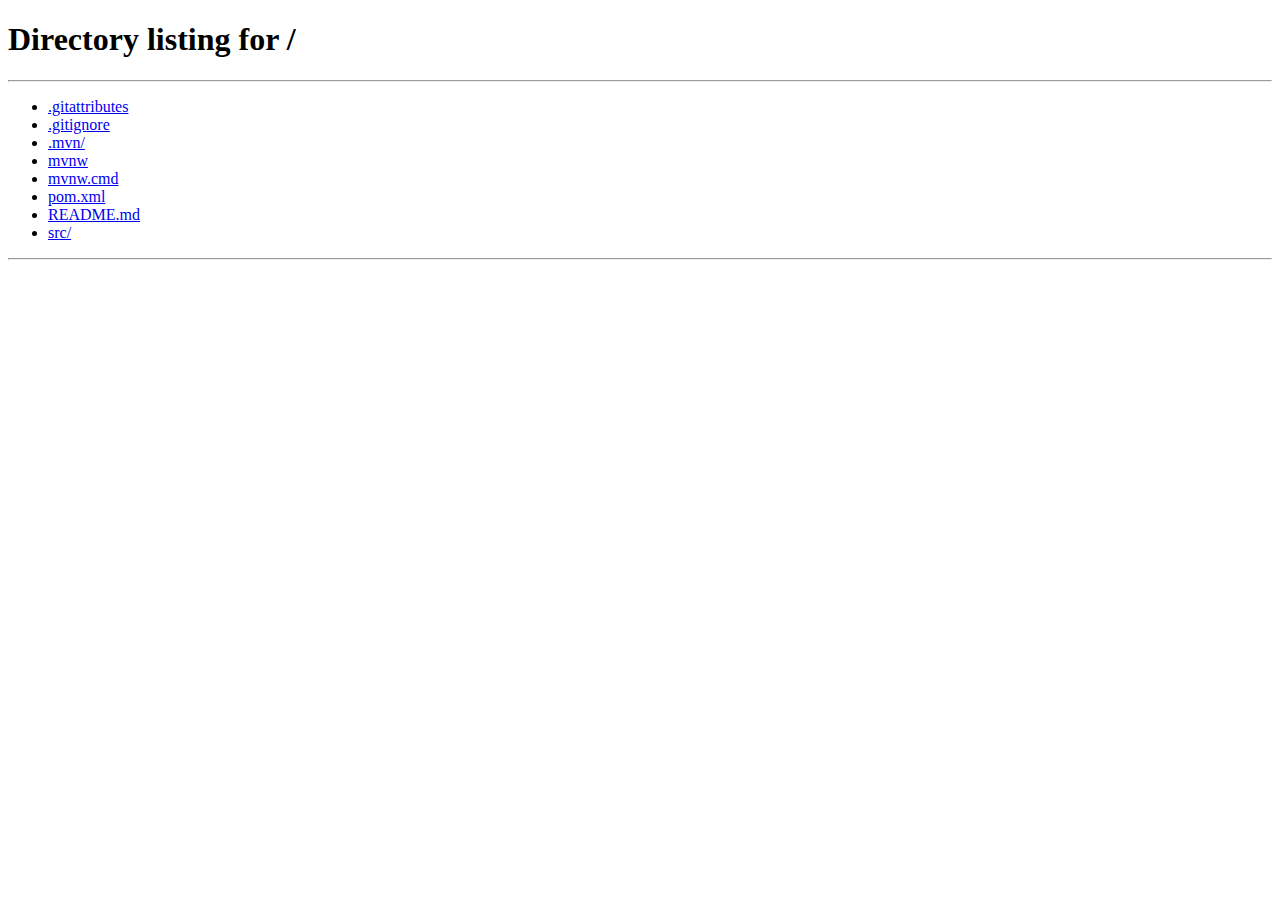
<file: src/main/resources/templates/login.html>
<!DOCTYPE html>
<html lang="en" xmlns="http://www.w3.org/1999/xhtml" xmlns:th="http://www.thymeleaf.org"
      xmlns:sec="http://www.w3.org/1999/xhtml">
<head>
    <meta charset="UTF-8">
    <meta name="viewport" content="width=device-width, initial-scale=1">
    <title>Forum</title>
    <link rel="stylesheet" th:href="@{/css/header.css}">
    <link rel="stylesheet" th:href="@{/css/forum.css}">
    <link rel="stylesheet" th:href="@{/css/forms.css}">
    <link rel="stylesheet" th:href="@{/css/controls.css}">
    <link rel="stylesheet" href="https://www.w3schools.com/w3css/4/w3.css">
    <link rel="stylesheet" href="https://cdnjs.cloudflare.com/ajax/libs/font-awesome/4.7.0/css/font-awesome.min.css">

    <meta sec:authorize="isAuthenticated()" http-equiv="refresh" content="0;url=/" />
</head>
<body th:style="${'background-image:url(/images/forumBack.jpg); background-attachment: fixed;'}">

<ul class="liref">
    <li><a href="/">Forum</a></li>
    <li>
        <form class="search-table" action="/search" method="get">
            <input class="search" type="text" name="name" th:value="${name}" placeholder="search">
            <button class="search-btn">
                <i class="fa fa-search"></i>
            </button>
        </form>
    </li>

    <div class="log">
        <li sec:authorize="!isAuthenticated()"><a href="/login">Sign in</a></li>
    </div>
</ul>

<section class="main_frame">
    <div class="reg_form_body">

        <div class="error" th:if="${param.error}"
             th:with="errorMsg=${session['SPRING_SECURITY_LAST_EXCEPTION'].message}">
            <span th:text="${errorMsg}">Authorization error</span>
        </div>

        <form method="post">
            <input type="hidden" name="_csrf" th:value="${_csrf.token}">

            <h3>Login: </h3>
            <input class="text_field" type="text" name="username" placeholder="Login">

            <h3>Password: </h3>
            <input class="text_field" type="password" name="password" placeholder="Password">

            <br><br>
            <input type="checkbox" name="remember-me" />
            <span style="font-size: 14px; margin-left: 5px;">Save user</span>
            <hr>

            <div class="btn_cont">
                <button class="btn">Sign in</button>
                <a class="btn" href="/register">Sign up</a>
            </div>

        </form>
    </div>
</section>



</body>
</html>
</file>
